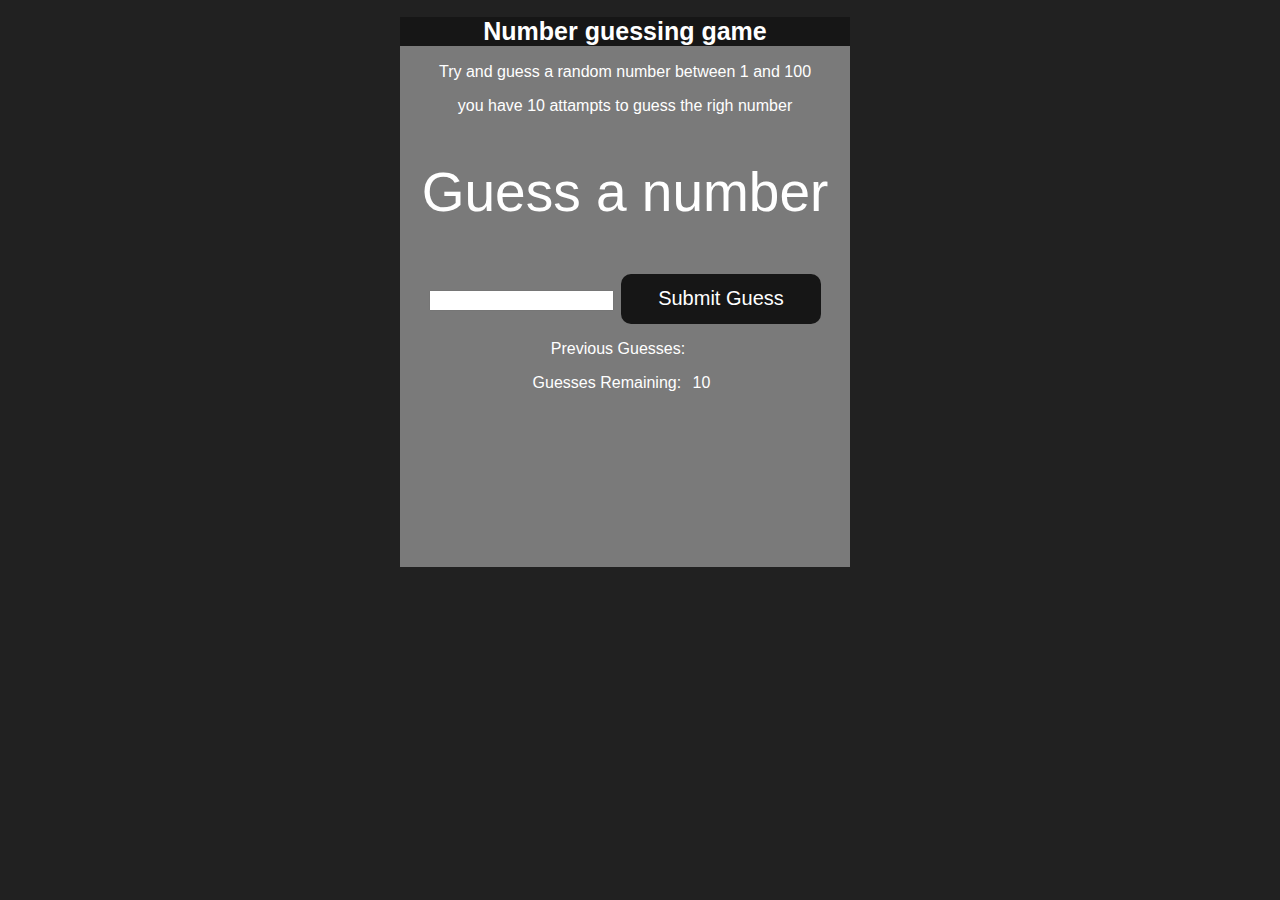
<file: poject3/index.html>
<!DOCTYPE html>
<html lang="en">
<head>
    <meta charset="UTF-8">
    <meta name="viewport" content="width=device-width, initial-scale=1.0">
    <title>Guess the number</title>
    <link rel="stylesheet" href="style.css">
</head>

<body>

    <div id="wrapper">
        <h1>Number guessing game</h1>
        <p>Try and guess a random number between 1 and 100</p>
        <p>you have 10 attampts to guess the righ number</p>

       
        <br/>
        <form class="form">
            <label2 for="guessField" id="guess">Guess a number</label2>
            <input type="text" id="guessField" class="guessField">
            <input type="submit" id="subt" value="Submit Guess" class="guessSubmit">

        </form>

        <div class="resultParas">
            <p>Previous Guesses: <span class="guesses">

            </span></p>

            <p>Guesses Remaining: <span class="lastResult">10</span></p>
            <p class="loworHi"></p>
        </div>
        



    </div>
    <script src="numguess.js"></script>
    
</body>

</html>
</file>
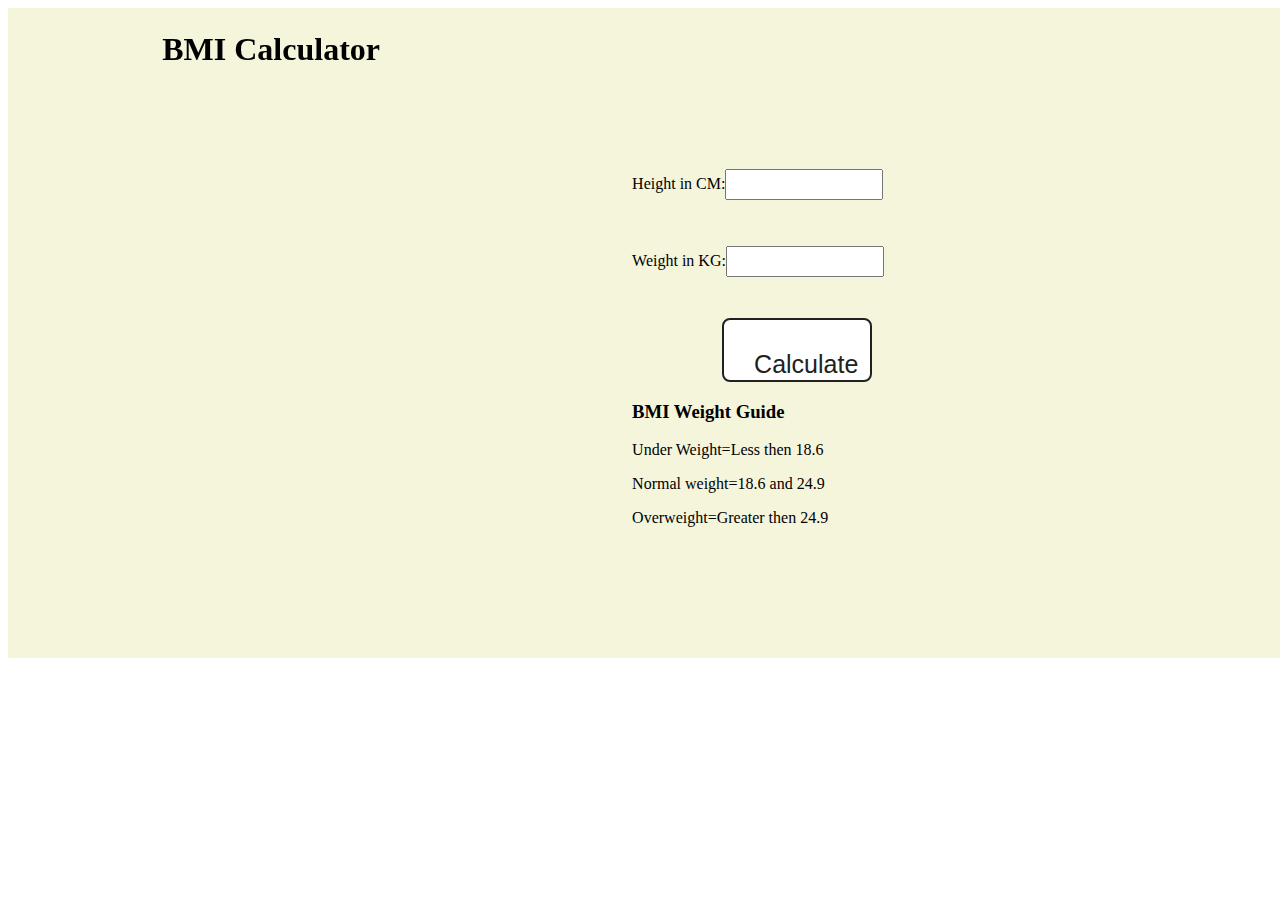
<file: project/bmigen/index.html>
<!DOCTYPE html>
<html lang="en">
<head>
    <meta charset="UTF-8">
    <meta name="viewport" content="width=device-width, initial-scale=1.0">
    
    <link rel="stylesheet" href="style.css"/>
    <title>BMI Calculator</title>
</head>
<body>
    <div class="container">
        <h1>BMI Calculator</h1>
        <form>
            <p><lebal>Height in CM:</lebal><input
                type="text" id="height"/></p>
            <p><lebal>Weight in KG:</lebal><input
                type="text" id="weight"/>

            </p>
            <button>Calculate</button>
            <div id="results"></div>
            <div id ="weight-guide">
                <h3>BMI Weight Guide</h3>
                <p>Under Weight=Less then 18.6</p>
                <p>Normal weight=18.6 and 24.9</p>
                <p>Overweight=Greater then 24.9</p>
            </div>
        </form>
    </div>
    
</body>
<script src="bmi.js"></script>
</html>
</file>
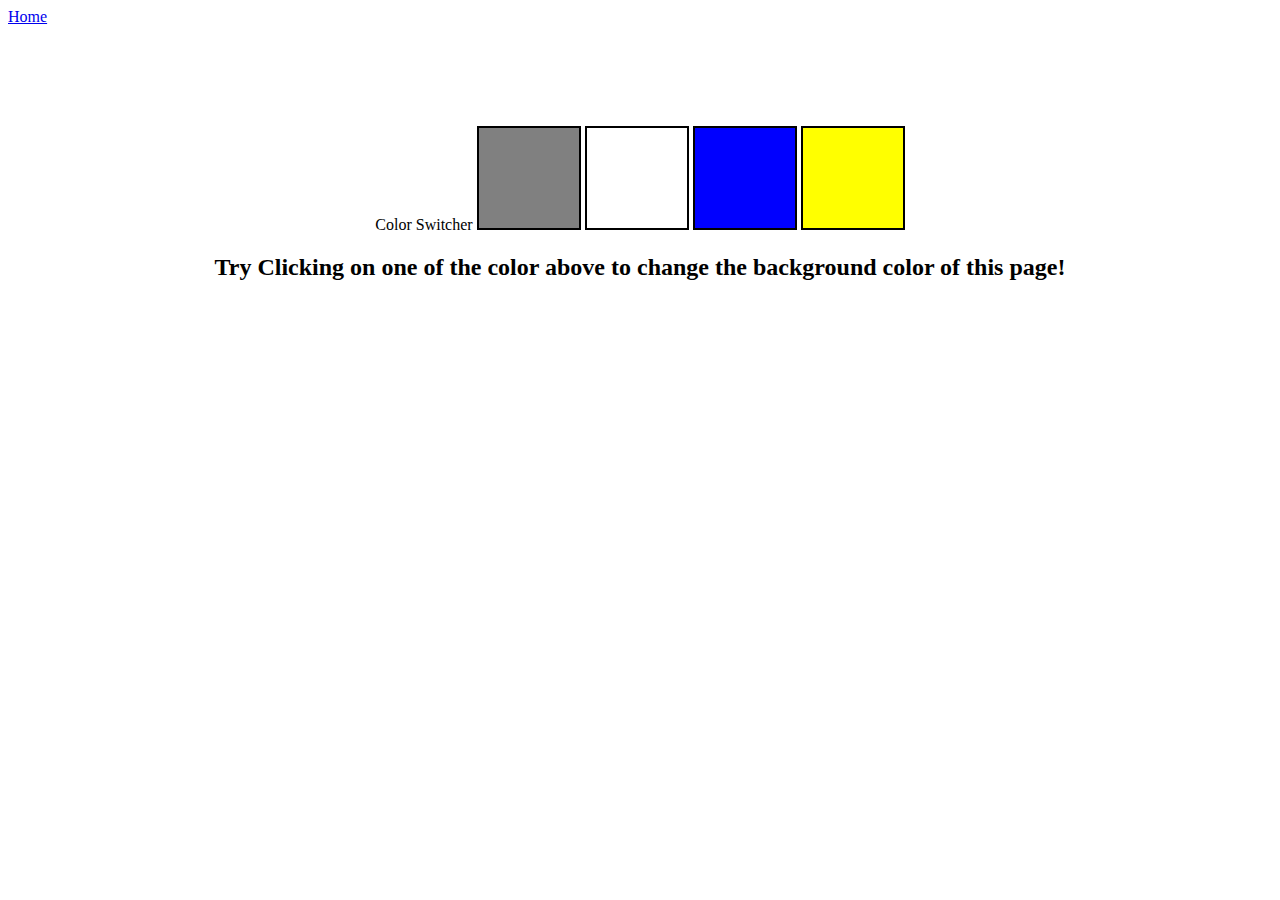
<file: projects/colorchanger/index.html>
<!DOCTYPE html>
<html lang="en">
<head>
    <meta charset="UTF-8">
    <meta name="viewport" content="width=device-width, initial-scale=1.0">
    <link rel="stylesheet" href="style.css"/>
    <title>Background color Switcher</title>
</head>
<body>
    <nav>
        <a href="/" aria-current="page">Home</a>
        
    </nav>
    <div class="cnavas">
        <hi>Color Switcher</hi>
        <span class="button" id="gray"></span>
        <span class="button" id="White"></span>
        <span class="button" id="Blue"></span>
        <span class="button" id="Yellow"></span>
        <h2>
            Try Clicking on one of the color above
            to change the background color of this page!
        </h2>
    </div>
    
</body>
<script src="bgchanger.js"></script>
</html>
</file>
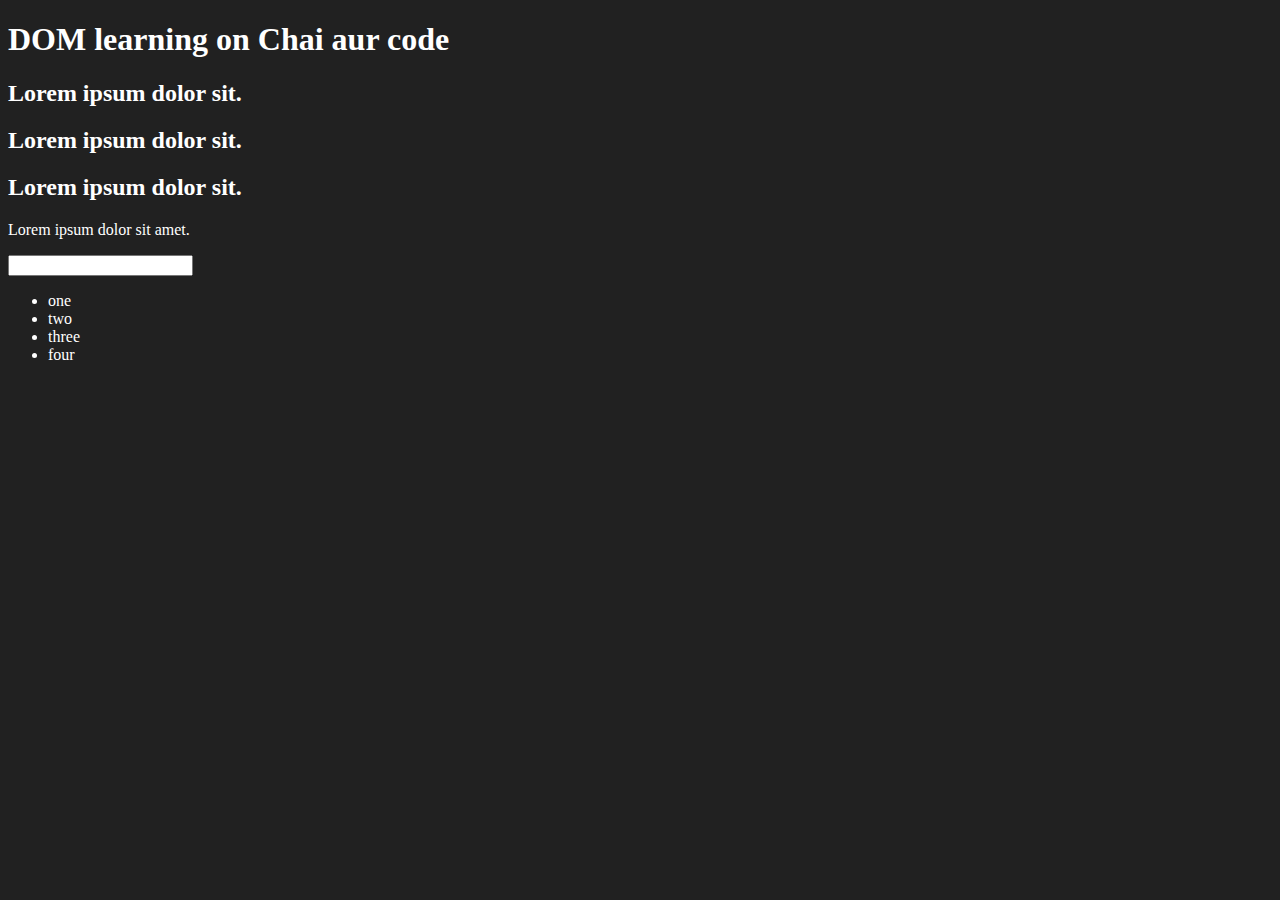
<file: DOM/ONE.HTML>
<!DOCTYPE html>
<html lang="en">
<head>
    <meta charset="UTF-8">
    
    <title>DOM learning</title>
    <style>
        .bg-black{
            background-color: #212121;
            color: #fff;
        }
    </style>
</head>
<body class="bg-black">
    <div >
        <h1  id="title" class="heading">DOM learning on Chai aur code <span style="display: none;">test text</span></h1>
        <h2>Lorem ipsum dolor sit.</h2>
        <h2>Lorem ipsum dolor sit.</h2>
        <h2>Lorem ipsum dolor sit.</h2>
        <p>Lorem ipsum dolor sit amet.</p>
        <input type="password" name="" id="">

        <ul>
            <li class="list-item">one</li>
            <li class="list-item">two</li>
            <li class="list-item">three</li>
            <li class="list-item">four</li>
        </ul>
    </div>
</body>
</html>
</file>
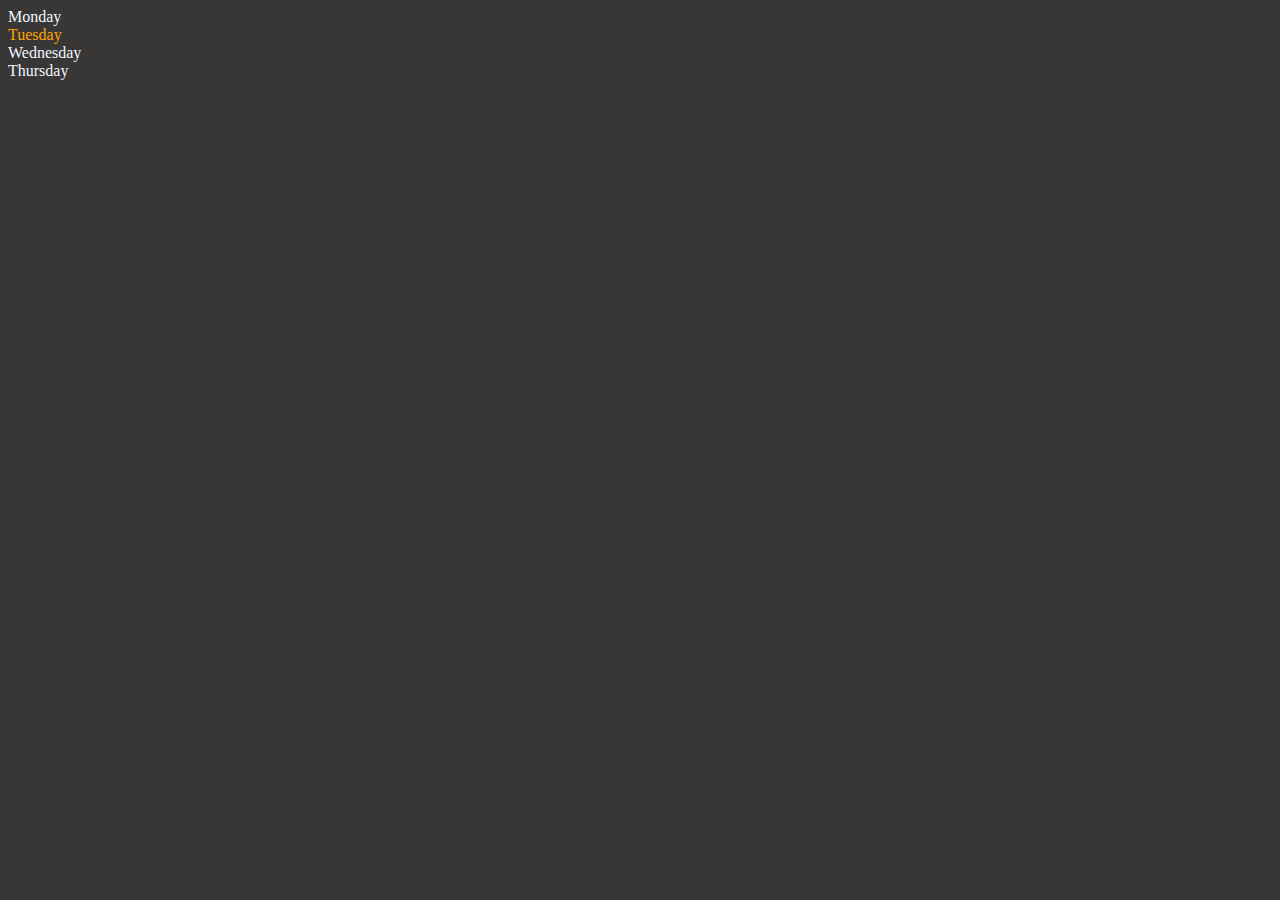
<file: DOM/TWO.html>
<!DOCTYPE html>
<html lang="en">
<head>
    <meta charset="UTF-8">
    <meta name="viewport" content="width=device-width, initial-scale=1.0">
    <title>Document</title>
</head>
<body style="background: #393636; color: aliceblue;">
    <div class="parent">
        <div class="day">Monday</div>
        <div class="day">Tuesday</div>
        <div class="Day">Wednesday</div>
        <div class="Day">Thursday</div>


    
    </div>
    
</body>
<script>
    const parent=document.querySelector('.parent')
    // console.log(parent);
    // console.log(parent.children);
    // console.log(parent.children[1].innerHTML);
    
    for(let i=0;i<parent.children.length;i++){
        console.log(parent.children[i].innerHTML);
    }
    parent.children[1].style.color="orange"
    // console.log(parent.firstElemnetChild);
    // console.log(parent.lastElementChild);

    const dayone=document.querySelector('.day')
    // console.log(dayone)
    // console.log(dayone.parentElement);
    // console.log(dayone.nextElementSibling);
    console.log("NODES: ", parent.childNodes);

</script>
</html>
</file>
<file: poject3/style.css>
html{
    font-family: sans-serif;

}

body{
    width: 300px;
    max-width: 750px;
    min-width: 480px;
    margin: 0 auto;
    background-color: #212121;
}

.lastResult{
    color: white;
    padding: 7px;

}

.guesses{
    color: white;
    padding: 7px;

}

button{
    background-color: #141414;
    color: #fff;
    width: 250px;
    height: 50px;
    border-radius: 25px;
    font-size: 30px;
    border-style: none;
    margin-top: 30px;

}

#subt{
    background-color: #161616;
    color:#ffffff;
    width: 200px;
    height: 50px;
    border-radius: 10px;
    font-size: 20px;
    border-style: none;
    margin-top: 50px;
}
#gessField{
    color: #000; 
    width: 250px;
    height: 50px;
    font-size: 30px;
    border-style: none;
    margin-top: 25px;
    border:5px solid #6c6d6d;
    text-align: center;


}
#guess{
    font-size: 55px;
    margin-top: 120px;
    color: #fff;
}
.guesses{
    background-color: #7a7a7a;
}
#wrapper{
    box-sizing: border-box;
    text-align: center;
    width: 450px;
    height: 550px;
    background-color: #7a7a7a;
    color:#fff;
    font-size: 25px;
}

h1{
    background-color: #161616;
    color: #fff;
    text-align: center;
    font-size: 25px;
}

p{
    font-size: 16px;
    text-align: center;
}
</file>
<file: project/bmigen/style.css>
.container{
    width: 1500px;
    height: 650px;
    background-color: beige;
    display: flex;
    justify-content: center;
    align-items: center;

}
#height,
#weight{
    width: 150px;
    height: 25px;
    margin-top: 30px;
    
}
#weight-guide{
    margin-left: 0px;
    margin-top:0px;
    
}

#result{
    font-size: 35px;
    margin-left: 90px;
    margin-top: 10px;
    color:aqua;
    
}
button {
    width: 150px;
    height: 30px;
    margin-left:90px;
    margin-top: 25px;
    background-color: #fff;
    padding:  30px;
    border-radius: 8px;
    color: #212121;
    text-decoration: none;
    border: 2px solid #212121;
    
  
    font-size: 25px;
  }

h1 {
    padding-left: 25px;
    padding-top: 25px;
    height: 70vh;
    position: fixed;
    right: 100vh;


}
</file>
<file: projects/colorchanger/style.css>
html{
    margin:0;
}

span{
    display: block;
}

.cnavas{
    margin: 100px auto 100px;
    width:80%;
    text-align: center;
}

.button{
    width:100px;
    height: 100px;
    border: solid black 2px;
    display: inline-block;
}

#gray {
    background: grey;
}
  
#White {
    background: white;
}
#Blue {
    background: blue;
}
#Yellow {
    background: yellow;
}
body{
    background-color: none;
}
</file>
